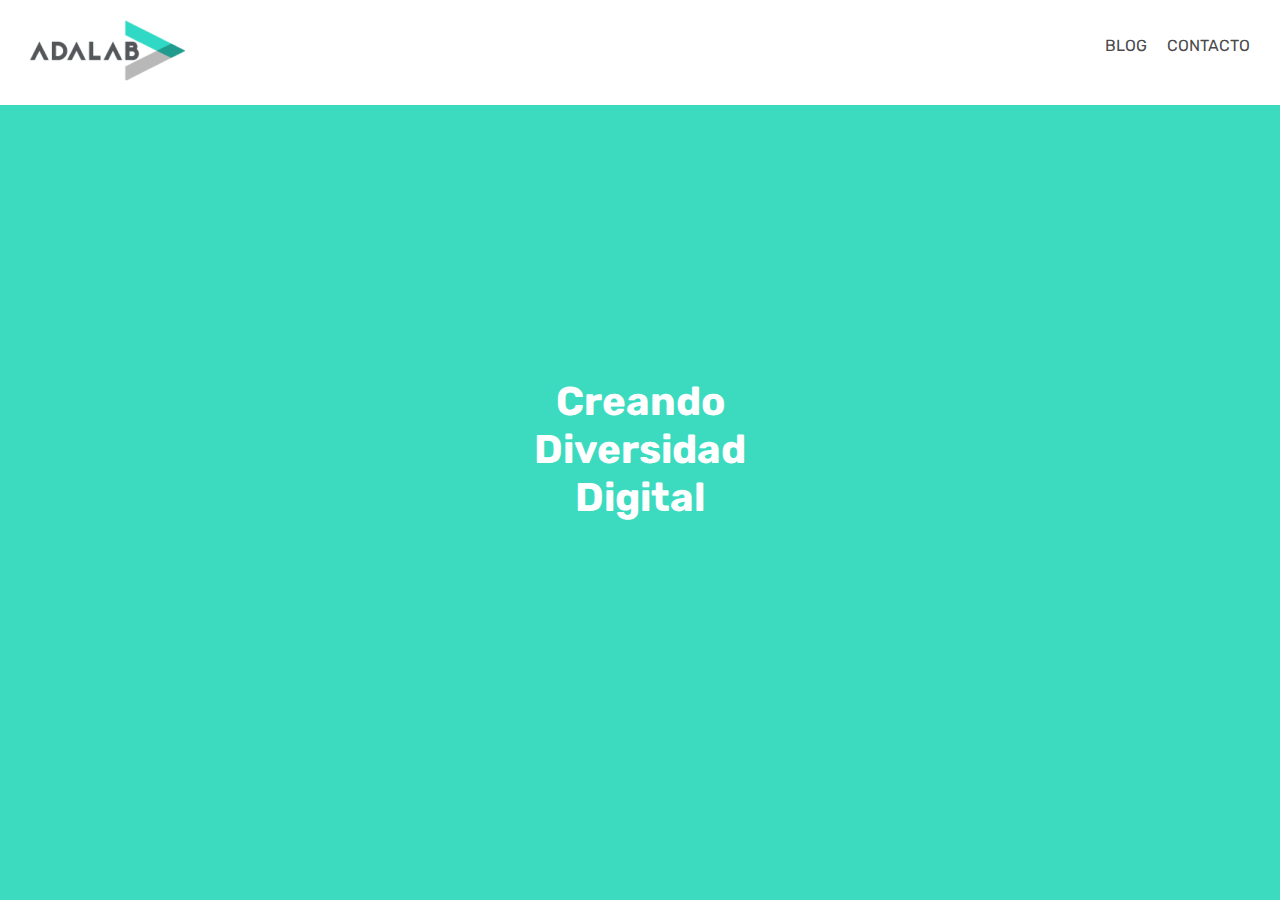
<file: docs/index.html>
<!DOCTYPE html>
<html lang="es">
  <head>
    <meta charset="UTF-8" />
    <meta name="viewport" content="width=device-width, initial-scale=1.0" />
    <link
      href="https://fonts.googleapis.com/css2?family=Rubik:wght@400;700&display=swap"
      rel="stylesheet"
    />
    <link rel="stylesheet" href="./assets/css/main.css" />
    <title>Adalab</title>
  </head>
  <body>
    <header class="header">
      <a class="header__logo" href="index.html" title="Ir a la home de Adalab">
        <img
          src="./assets/images/adalab-logo-155x61.png"
          alt="Logo Adalab"
          tittle="Logo Adalab"
        />
      </a>
      <nav class="header__menu">
        <ul class="header__menu__links">
          <li>
            <a href="https://medium.com/adalab" title="Ir al blog" target="_blank"
              >Blog</a
            >
          </li>
          <li>
            <a
              href="https://adalab.es/contacto/"
              title="Ir al contacto"
              target="_blank"
              >Contacto</a
            >
          </li>
        </ul>
      </nav>
    </header>

    <main class="main">
      <h1 class="main__tittle">
        <span>Creando</span>
        <span>diversidad</span>
        <span>digital</span>
      </h1>
    </main>

  </body>
</html>
</file>
<file: docs/assets/css/main.css>
/*! normalize.css v8.0.1 | MIT License | github.com/necolas/normalize.css */html{line-height:1.15;-webkit-text-size-adjust:100%}body{margin:0}main{display:block}h1{font-size:2em;margin:0.67em 0}hr{box-sizing:content-box;height:0;overflow:visible}pre{font-family:monospace, monospace;font-size:1em}a{background-color:transparent}abbr[title]{border-bottom:none;text-decoration:underline;-webkit-text-decoration:underline dotted;text-decoration:underline dotted}b,strong{font-weight:bolder}code,kbd,samp{font-family:monospace, monospace;font-size:1em}small{font-size:80%}sub,sup{font-size:75%;line-height:0;position:relative;vertical-align:baseline}sub{bottom:-0.25em}sup{top:-0.5em}img{border-style:none}button,input,optgroup,select,textarea{font-family:inherit;font-size:100%;line-height:1.15;margin:0}button,input{overflow:visible}button,select{text-transform:none}button,[type="button"],[type="reset"],[type="submit"]{-webkit-appearance:button}button::-moz-focus-inner,[type="button"]::-moz-focus-inner,[type="reset"]::-moz-focus-inner,[type="submit"]::-moz-focus-inner{border-style:none;padding:0}button:-moz-focusring,[type="button"]:-moz-focusring,[type="reset"]:-moz-focusring,[type="submit"]:-moz-focusring{outline:1px dotted ButtonText}fieldset{padding:0.35em 0.75em 0.625em}legend{box-sizing:border-box;color:inherit;display:table;max-width:100%;padding:0;white-space:normal}progress{vertical-align:baseline}textarea{overflow:auto}[type="checkbox"],[type="radio"]{box-sizing:border-box;padding:0}[type="number"]::-webkit-inner-spin-button,[type="number"]::-webkit-outer-spin-button{height:auto}[type="search"]{-webkit-appearance:textfield;outline-offset:-2px}[type="search"]::-webkit-search-decoration{-webkit-appearance:none}::-webkit-file-upload-button{-webkit-appearance:button;font:inherit}details{display:block}summary{display:list-item}template{display:none}[hidden]{display:none}*{box-sizing:border-box;color:inherit;list-style-type:none;text-decoration:none;margin:0}html{font-family:"Rubik",sans-serif;font-size:16px}.header{background-color:#fff;width:100%;position:fixed;top:0;flex-direction:column;justify-content:center;align-items:center;display:flex}@media all and (min-width: 768px){.header{flex-direction:row;justify-content:space-between}}.header__logo{display:inline-block;width:9.688rem;padding-top:0.625rem;padding-bottom:0.625rem}@media all and (min-width: 768px){.header__logo{padding:1.25rem 1.875rem 1.25rem 1.875rem}}.header__menu__links{margin:0;padding-left:0;width:9.688rem;display:flex;flex-direction:row;justify-content:space-between;color:#4a4a4a;margin-bottom:0.8125rem;font-size:1rem}@media all and (min-width: 768px){.header__menu__links{width:auto;justify-content:flex-end;margin-right:1.25rem}}.header__menu__links li{display:inline-block}.header__menu__links li a{color:#4a4a4a;padding-top:0.3125rem;padding-bottom:0.8125rem;text-transform:uppercase}@media all and (min-width: 768px){.header__menu__links li a{padding:1.25rem 0.625rem 1.25rem 0.625rem}}.header__menu__links li a:first-child{padding-right:0.625rem}.header__menu__links li a:nth-child(2){padding-left:0.625rem}.main{width:100%;height:100vh;background-color:#3cdbc0;display:flex;flex-direction:column;justify-content:center;align-items:center}.main__tittle{color:#fff;margin:0;font-size:1.875rem;line-height:2.5rem;text-transform:capitalize}@media all and (min-width: 768px){.main__tittle{font-size:2.5rem;line-height:3rem}}.main__tittle span{display:block;text-align:center}
</file>
